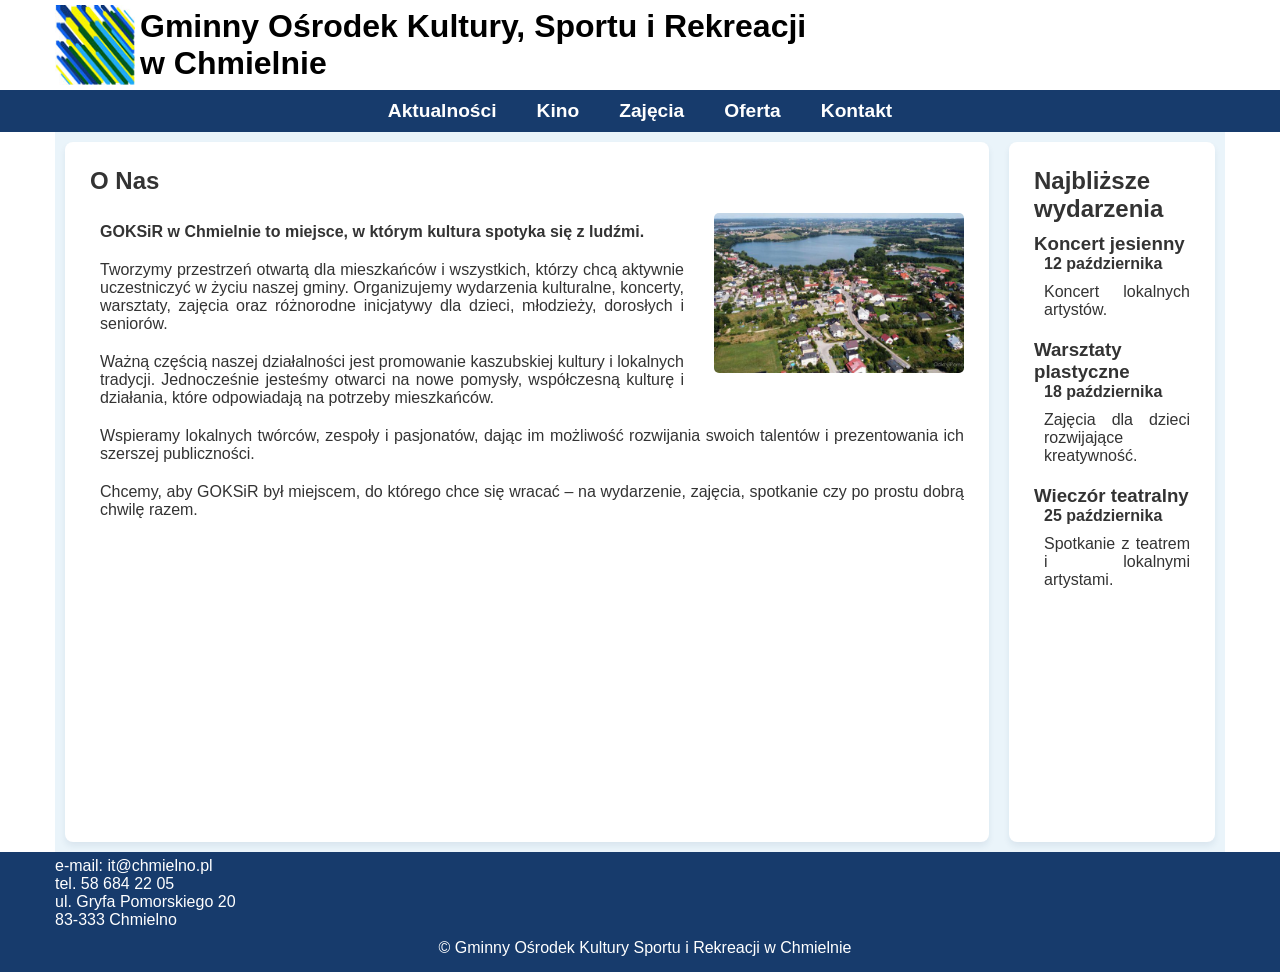
<file: index.html>
<!DOCTYPE html>
<html lang="pl">
<head>
    <meta charset="UTF-8">
    <meta name="viewport" content="width=device-width, initial-scale=1.0">
    <title>Gminny Ośrodek Kultury, Sportu i Rekreacji w Chmielnie</title>
    <link rel="stylesheet" href="style.css">
</head>
<body>
    <header>
        <img class="logo" src="logo.png" title="logo">
        <h1><a href="index.html">Gminny Ośrodek Kultury, Sportu i Rekreacji <br>w Chmielnie</a></h1>
    </header>
    <div class="nav">
        <ul>
            <li><a href="aktualnosci.html">Aktualności</a></li>
            <li><a href="kino.html">Kino</a></li>
            <li><a href="zajecia.html">Zajęcia</a></li>
            <li><a href="oferta.html">Oferta</a></li>
            <li><a href="kontakt.html">Kontakt</a></li>
        </ul>
    </div>
    <main>
        <div class="wyd">
            <h2>Najbliższe wydarzenia</h2>
            
            <div class="wydarzenie">
            <h3>Koncert jesienny</h3>
            <p><b>12 października</b></p>
            <p>Koncert lokalnych artystów.</p>
            </div>

            <div class="wydarzenie">
            <h3>Warsztaty plastyczne</h3>
            <p><b>18 października</b></p>
            <p>Zajęcia dla dzieci rozwijające kreatywność.</p>
            </div>

            <div class="wydarzenie">
            <h3>Wieczór teatralny</h3>
             <p><b>25 października</b></p>
            <p>Spotkanie z teatrem i lokalnymi artystami.</p>
            </div>
        </div>
        <div class="onas">
            <h2>O Nas</h2>
            <br>
            <img src="chmielno.jpg" class="chmielno" alt="krajobraz Chmielna">
            <p ><b>GOKSiR w Chmielnie to miejsce, w którym kultura spotyka się z ludźmi.</b></p>
            <p>Tworzymy przestrzeń otwartą dla mieszkańców i wszystkich, którzy chcą aktywnie 
uczestniczyć w życiu naszej gminy. Organizujemy wydarzenia kulturalne, koncerty,
 warsztaty, zajęcia oraz różnorodne inicjatywy dla dzieci, młodzieży, dorosłych
  i seniorów.</p>

<p>Ważną częścią naszej działalności jest promowanie kaszubskiej kultury i lokalnych
tradycji. Jednocześnie jesteśmy otwarci na nowe pomysły, współczesną kulturę i działania, 
które odpowiadają na potrzeby mieszkańców.</p>

<p>Wspieramy lokalnych twórców, zespoły i pasjonatów, dając im możliwość rozwijania
 swoich talentów i prezentowania ich szerszej publiczności.</p>

<p>Chcemy, aby GOKSiR był miejscem, do którego chce się wracać – na wydarzenie, zajęcia, 
spotkanie czy po prostu dobrą chwilę razem.</p>
        </div>
    </main>

    <footer>
        <div>
        <p><a href="mailto:it@chmielno.pl">e-mail: it@chmielno.pl</a><br>
        <a href="tel:586842205">tel. 58 684 22 05 </a><br>
        ul. Gryfa Pomorskiego 20<br>
        83-333 Chmielno</p>
        </div>
        <p>&copy; Gminny Ośrodek Kultury Sportu i Rekreacji w Chmielnie </p>
    </footer>
</body>
</html>
</file>
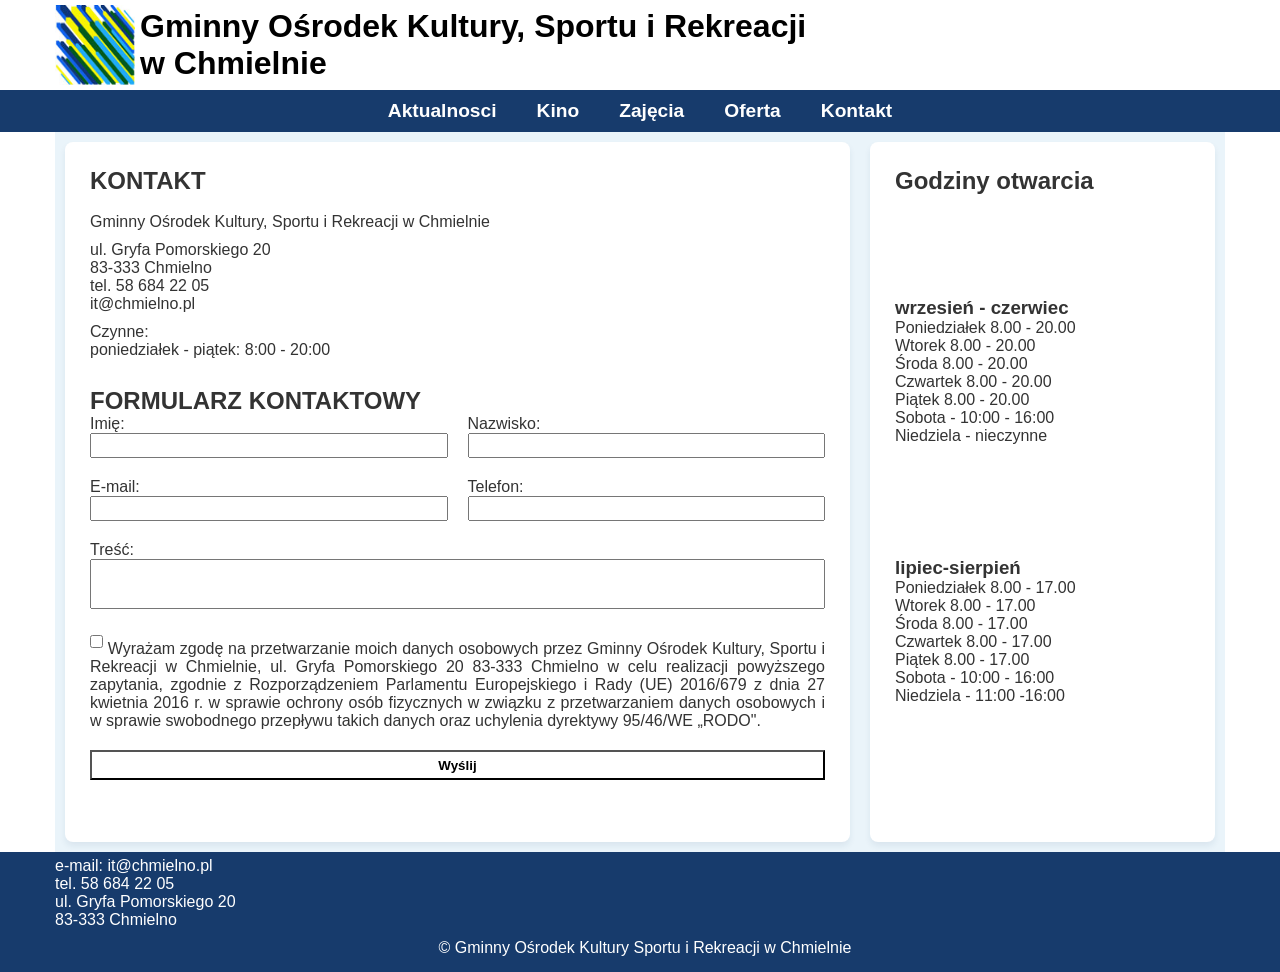
<file: kontakt.html>
<!DOCTYPE html>
<html lang="pl">
<head>
    <meta charset="UTF-8">
    <meta name="viewport" content="width=device-width, initial-scale=1.0">
    <title>Kontakt - Gminny Ośrodek Kultury, Sportu i Rekreacji w Chmielnie</title>
<link rel="stylesheet" href="style.css">
</head>
<body>
    <header>
        <img class="logo" src="logo.png" title="logo">
        <h1><a href="index.html">Gminny Ośrodek Kultury, Sportu i Rekreacji <br>w Chmielnie</a></h1>
    </header>
    <div class="nav">
        <ul>
            <li><a href="aktualnosci.html">Aktualnosci</a></li>
            <li><a href="kino.html">Kino</a></li>
            <li><a href="zajecia.html">Zajęcia</a></li>
            <li><a href="oferta.html">Oferta</a></li>
            <li><a href="kontakt.html">Kontakt</a></li>
        </ul>
    </div>
    <main>
        <div class="kontakt">
            <h2>KONTAKT</h2><br>
            <p>Gminny Ośrodek Kultury, Sportu i Rekreacji w Chmielnie</p>
            <p class="kontakty">ul. Gryfa Pomorskiego 20<br>
83-333 Chmielno<br>
tel. 58 684 22 05<br>
it@chmielno.pl</p>
            <p class="otwarte">
                Czynne:<br>
poniedziałek - piątek: 8:00 - 20:00
            </p>
            <br>
            <form action="kontakt.html" method="post">
                <h2>FORMULARZ KONTAKTOWY</h2>
               <div class="formularz"> <div class="imie">
                <label for="imie" >Imię:</label><br>
                <input type="text" id="imie" name="imie" required></div>
                <div class="nazwisko"><label for="nazwisko">Nazwisko:</label><br>
                    <input type="text" id="nazwisko" name="nazwisko" required></div>
                    <div class="emial">
                <label for="emial">E-mail:</label>
                <input type="email" id="emial" name="emial" required></div>
                <div class="telefon">
                <label for="tel">Telefon:</label>
                <input type="tel" id="tel" name="tel"></div>
                <div class="tresc">
                <label for="tresc">Treść:</label>
                <input type="textarea" id="tresc" name="tresc" required></div>
                <div class="rodo">
                    <input type="checkbox" id="rodo" required>
                    <label for="rodo">Wyrażam zgodę na przetwarzanie moich danych osobowych przez Gminny Ośrodek Kultury, Sportu i Rekreacji w Chmielnie, ul. Gryfa Pomorskiego 20 83-333 Chmielno w celu realizacji powyższego zapytania, zgodnie z Rozporządzeniem Parlamentu Europejskiego i Rady (UE) 2016/679 z dnia 27 kwietnia 2016 r. w sprawie ochrony osób fizycznych w związku z przetwarzaniem danych osobowych i w sprawie swobodnego przepływu takich danych oraz uchylenia dyrektywy 95/46/WE „RODO". </label>
                </div>
                <button type="submit">Wyślij</button>
            </div>
            </form>
        </div>

        <div class="godz_otw">
            <h2>Godziny otwarcia</h2>
            <div class="sezon">
                <h3>wrzesień - czerwiec</h3>
                <p>Poniedziałek 8.00 - 20.00<br>
                    Wtorek 8.00 - 20.00<br>
                    Środa 8.00 - 20.00<br>
                    Czwartek 8.00 - 20.00<br>
                    Piątek 8.00 - 20.00<br>
                    Sobota - 10:00 - 16:00<br>
                    Niedziela - nieczynne</p>
            </div>
            <div class="sezon">
                <h3>lipiec-sierpień</h3>
                <p>Poniedziałek 8.00 - 17.00<br>
                Wtorek 8.00 - 17.00<br>
                Środa 8.00 - 17.00<br>
                Czwartek 8.00 - 17.00<br>
                Piątek 8.00 - 17.00<br>
                Sobota - 10:00 - 16:00<br>
                Niedziela - 11:00 -16:00</p>
            </div>
        </div>

    </main>

    <footer>
        <div>
        <p><a href="mailto:it@chmielno.pl">e-mail: it@chmielno.pl</a><br>
        <a href="tel:586842205">tel. 58 684 22 05 </a><br>
        ul. Gryfa Pomorskiego 20<br>
        83-333 Chmielno</p>
        </div>
        <p>&copy; Gminny Ośrodek Kultury Sportu i Rekreacji w Chmielnie </p>
    </footer>
    
</body>
</html>
</file>
<file: style.css>
* {
    box-sizing: border-box;
    margin: 0;
    padding: 0;
     font-family: 'Segoe UI', Tahoma, Geneva, Verdana, sans-serif;
}

html, body{
    height: 100%;
    width: 100%;
    color: #333333;
}
header {
    display: flex;
    gap: 5px;
    background-color: white;
    align-items: center;
    padding: 5px;
    padding-left: 55px;
}
h1 a {
    text-decoration: none;
    color: black;
}

img.logo {
    width: 80px;
    height: 80px;
}
.nav ul {
    list-style-type: none;
    display: flex;
    justify-content:center;
    gap: 40px;
}

.nav a{
    color: white;
    text-decoration: none;

}

.nav {
    background-color: #173B6C;
    padding: 10px;
    font-weight: bold;
    font-size: larger;
}



main {
    min-height: 80%;
    display: flex;
    padding: 10px;
    background-color: #EAF4FA;
    gap: 20px;
    max-width: 1170px;
    flex-wrap: wrap;
    margin:auto;
    
}
.wyd {
    flex-grow:1;
    text-align: justify;
    background-color:#94c2fb;
    height: auto;
    min-height: 0;
    padding: 15px;
    flex-basis: 100px;
    order: 2;
}
p, h1, h2, h3 {
        overflow-wrap: break-word;
}
.wydarzenie {
    margin-top: 10px;
    word-wrap: break-word;
}

.onas {
    flex-grow: 4;
    text-align: justify;
    padding: 25px;
    flex-basis: 500px;
    order: 1;
}
.onas p {
    margin-top: 10px;
}

.chmielno {
    width: 250px;
    height: 160px;
    float: right;
    margin: 0 0 20px 30px;
    border-radius: 5px;
}
p {
    padding: 0px 0px 10px 10px;
}

footer{
    text-align: center;
    background-color:#173B6C;
    padding: 5px;
    color: white;
}
footer div p {
    text-align: left;
    padding-left: 50px;
}
footer div a {
    color: white;
    text-decoration: none;
}
.formularz {
    display: flex;
    gap: 20px;
    width: 100%;
        flex-wrap:wrap;
}
.formularz div{
    flex-basis: 300px;
    min-width: 40%;
    flex-grow: 1;
    flex-shrink:0;

   
}
input {
    width: 100%;
    height: 25px;
    
}
button{
    height: 30px;
    font-weight: bold;
    width: 100%;
    background-color: white;
}

.kontakt {
    flex-basis: 500px;
    flex-grow: 3;
    border: #173B6C 1px solid;
    padding: 10px;
    flex-shrink: 0;
}

#tresc {
    height: 50px;
    width: 100%;
}
div.rodo {
    text-align: left;
    flex-basis: 100%;
    text-align: justify;
}
#rodo {
    width: auto;
}

.godz_otw {
    flex-basis: 250px;
    flex-grow: 1;
    display: flex;
    flex-wrap: wrap;
    border: #173B6C 1px solid;
    padding: 10px;
}
.godz_otw h2 {
    flex-basis: 100%;
}

.sezon {
    flex-basis: 200px;
    flex-grow: 1;
}

.godz_otw p {
    padding-left: 0;
}
.kontakt p {
    padding-left: 0;
}
.kontakt, .godz_otw, .onas, .wyd{
    background-color: white; /* Białe karty świetnie odcinają się od błękitnego tła */
    border: none; /* Usuwamy surową, cienką ramkę */
    border-radius: 8px; /* Zaokrąglamy rogi dla nowoczesnego wyglądu */
    padding: 25px; /* Dajemy elementom więcej "oddechu" (paddingu) */
    box-shadow: 0 4px 6px rgba(23, 59, 108, 0.08); /* Delikatny, miękki cień zamiast ramki */
    box-sizing: border-box;
}
</file>
